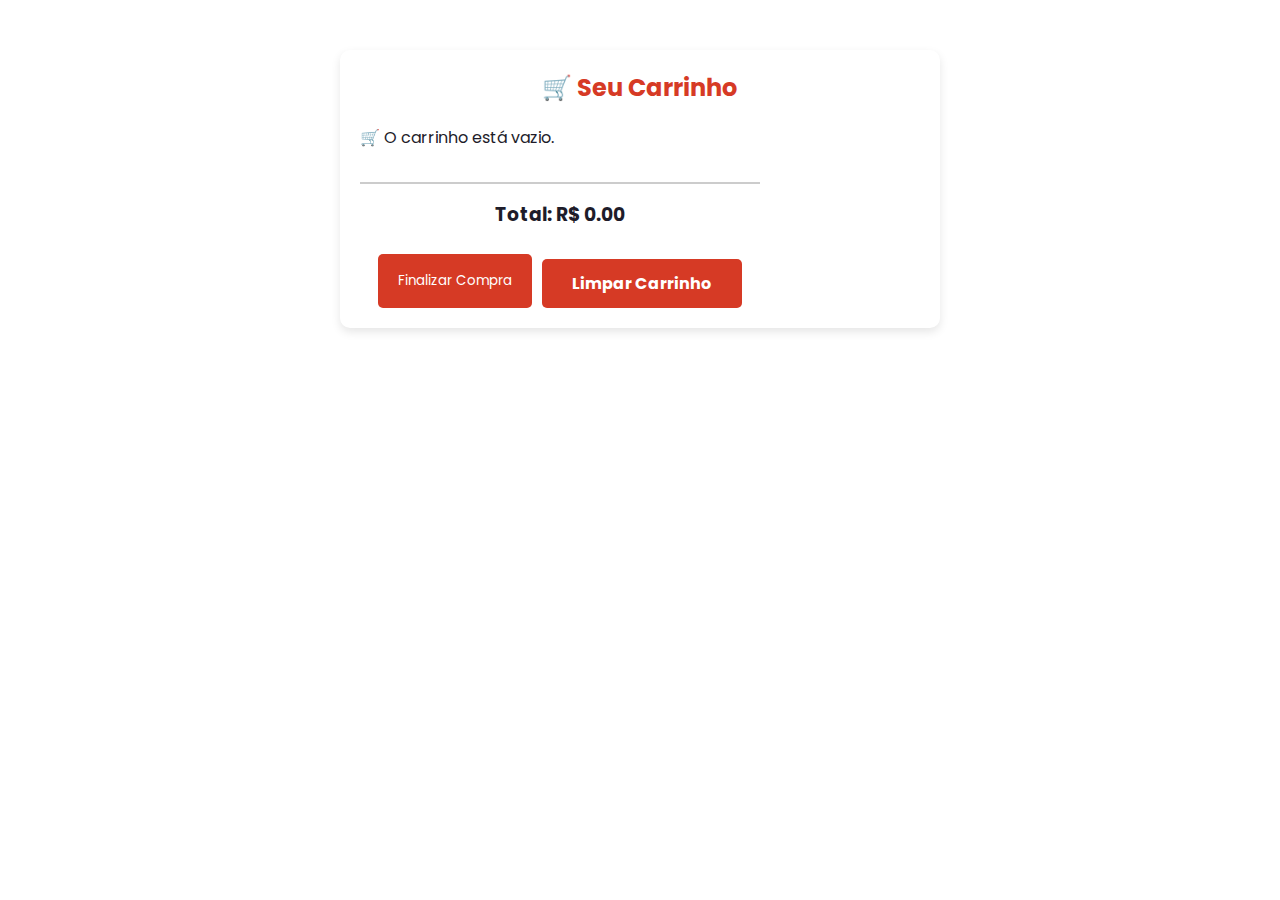
<file: carrinho.html>
<!DOCTYPE html>
<html lang="pt-br">
<head>
    <meta charset="UTF-8">
    <meta name="viewport" content="width=device-width, initial-scale=1.0">
    <title>Carrinho de Compras</title>
    <link rel="stylesheet" href="style.css">
</head>
<body>
    <div class="cart-container">
        <h1>🛒 Seu Carrinho</h1>
        <ul id="cartItems" class="cart-list"></ul>
        <div class="cart-summary">
            <h3>Total: R$ <span id="total-price">0.00</span></h3>
        <div class="cart-buttons">
            <button id="checkoutBtn" class="checkout-btn">Finalizar Compra</button>
            <button id="clear-cart" class="clear-cart-btn">Limpar Carrinho</button>
        </div>
        </div>
    </div>

    <script src="carrinho.js"></script>
</body>
</html>
</file>
<file: style.css>
@import url('https://fonts.googleapis.com/css2?family=Poppins:wght@300;400;500;600;700&display=swap');

* {
    margin: 0;
    padding: 0;
    box-sizing: border-box;
    font-family: 'Poppins', sans-serif;
    list-style: none;
    text-decoration: none;
}

:root {
    --red: #d63a25;
    --white: #fff;
    --dark: #1e1c2a;
}

body {
    color: var(--dark);
    background: var(--white);
}

/* Navbar */
.navigation {
    display: flex;
    align-items: center;
    justify-content: space-between;
    padding: 18px 40px;
    box-shadow: 0 0.1rem 0.5rem #ccc;
    width: 100%;
    background: var(--white);
    transition: all 0.5s;
    position: fixed;
    top: 0;
    left: 0;
    z-index: 1000;
}

.navigation .logo {
    color: var(--red);
    font-size: 1.7rem;
    font-weight: 600;
}

.logo span {
    color: var(--dark);
}

.navigation ul {
    display: flex;
    align-items: center;
    gap: 5rem;
}

.navigation ul li a {
    color: var(--dark);
    font-size: 17px;
    font-weight: 500;
    transition: all 0.5s;
}

.navigation ul li a:hover {
    color: var(--red);
}

/* Home Section */
.home {
    width: 100%;
    height: 100vh;
    display: flex;
    align-items: center;
    justify-content: space-between;
    padding: 0px 10%;
    margin-top: 80px;
}

.home-text {
    max-width: 37rem;
}

.home-text .text-h4 {
    font-size: 1.5rem;
    color: var(--red);
    margin-bottom: 1rem;
}

.home-text .text-h1 {
    font-size: 4rem;
    margin-bottom: 1rem;
    line-height: 4rem;
}

.header-container {
    display: flex;
    justify-content: space-between;
    align-items: center;
    padding: 20px;
}

.header-container h1 {
    margin: 0;
}

.header-container .home-btn {
    padding: 10px 20px;
    font-size: 16px;
}

.home-text p {
    margin-bottom: 4rem;
}

.home-btn {
    padding: 15px 45px;
    background: var(--red);
    color: var(--white);
    border-radius: 10px;
    font-weight: 700;
    transition: all 0.5s;
}

.home-btn:hover {
    background: #fc4c35;
}

.home-img img {
    width: 100%;
}

/* Cardápio */
.hidden {
    display: none;
}

.menu-section {
    gap: 2.5rem;
    padding: 20px;
    display: flex;
    flex-direction: column;
    align-items: center;
}

.menu-grid {
    display: grid;
    grid-template-columns: repeat(auto-fit, minmax(200px, 1fr));
    gap: 40px;
    padding: 10px;
    justify-content: center;
}

.menu-item {
    display: flex;
    flex-direction: column;
    align-items: center;
    justify-content: space-between;
    border: 1px solid #ccc;
    padding: 15px;
    text-align: center;
    border-radius: 10px;
    background: #f9f9f9;
}

.menu-item img {
    width: 100%;
    border-radius: 8px;
    display: block;
    margin-bottom: 5px;
}

.menu-item span {
    display: block;
    font-size: 18px;
    font-weight: bold;
    margin-top: 10px;
}

.menu-item button {
    background-color: var(--red);
    color: var(--white);
    border: none;
    padding: 10px;
    border-radius: 5px;
    cursor: pointer;
    margin-top: 10px;
    transition: background 0.3s ease;
    width: 100%;
    max-width: 200px;
    text-align: center;
}

.menu-item button:hover {
    background-color: #fc4c35;
}

/* Carrinho */
.clear-cart-btn {
    margin-top: 15px;
    padding: 12px 20px;
    background-color: var(--red);
    color: var(--white);
    border: none;
    font-size: 16px;
    font-weight: bold;
    border-radius: 5px;
    cursor: pointer;
    transition: background 0.3s;
    width: 100%;
    max-width: 200px;
    text-align: center;
    display: inline-block;
}

.clear-cart-btn:hover {
    background-color: #fc4c35;
}

.cart-buttons {
    display: flex;
    justify-content: center;
    gap: 10px;
    margin-top: 15px;
}

.cart-container {
    max-width: 600px;
    margin: 50px auto;
    padding: 20px;
    background: white;
    box-shadow: 0px 4px 10px rgba(0, 0, 0, 0.1);
    border-radius: 10px;
    text-align: center;
}

.cart-container h1 {
    font-size: 24px;
    margin-bottom: 20px;
    color: var(--red);
}

.cart-list {
    list-style: none;
    padding: 0;
    text-align: left;
}

.cart-list li {
    padding: 10px;
    border-bottom: 1px solid #ddd;
    font-size: 16px;
    display: flex;
    justify-content: space-between;
    align-items: center;
}

.cart-summary {
    margin-top: 2rem;
    border-top: 2px solid #ccc;
    padding-top: 1rem;
    width: 100%;
    max-width: 400px;
    text-align: center;
}

.cart-summary ul {
    list-style: none;
    padding: 0;
}

.cart-summary li {
    margin: 5px 0;
}

#checkoutBtn {
    background-color: var(--red);
    color: var(--white);
    padding: 10px 20px;
    border-radius: 5px;
    border: none;
    cursor: pointer;
    margin-top: 10px;
}

/* Responsivo */
@media (max-width: 785px) {
    .navigation {
        padding: 18px 20px;
    }

    .navigation ul {
        display: none;
    }

    .menu {
        display: block;
    }

    .home {
        flex-direction: column;
        text-align: center;
        overflow: hidden;
        gap: 5rem;
        padding: 100px 2%;
    }

    .home .text-h4 {
        font-size: 15px;
    }

    .home .text-h1 {
        font-size: 2.5rem;
        line-height: 3rem;
    }

    .home p {
        font-size: 15px;
    }

    .menu-items {
        flex-direction: column;
        align-items: center;
    }
}
</file>
